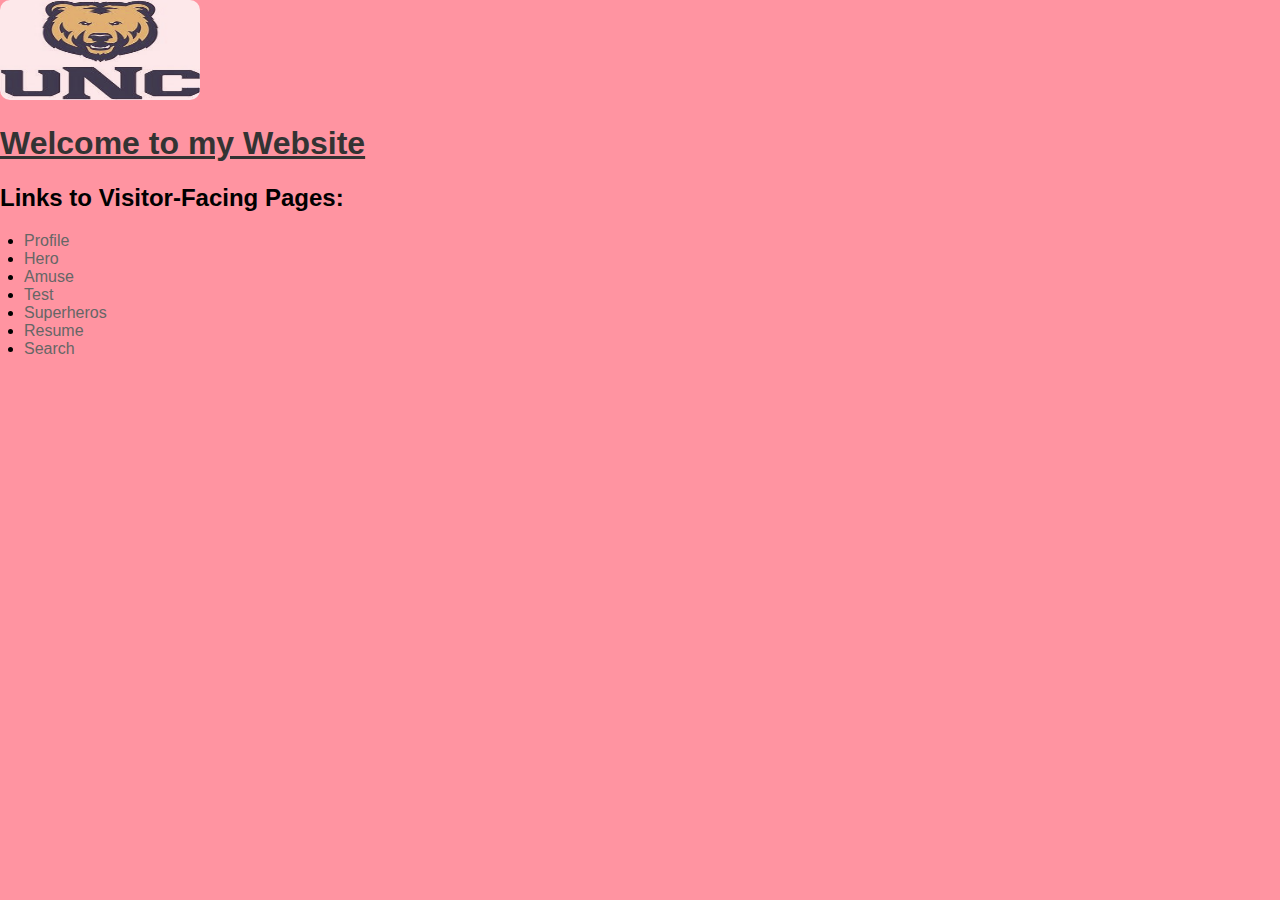
<file: index.html>
<!DOCTYPE html>
<html lang="en">
<head>
    <meta charset="UTF-8">
    <meta name="viewport" content="width=device-width, initial-scale=1.0">
    <title>Homepage</title>
    <link rel="stylesheet" href="css/main.css">
    
     <img src="images/Bear.jpg" alt="UNC Bears Logo" height = "100" width = "100">
</head>
<body>
    <h1>Welcome to my Website</h1>
    <h2>Links to Visitor-Facing Pages:</h2>
    <ul>
        <li><a href="profile.html">Profile</a></li>
        <li><a href="inspire.html">Hero</a></li>
        <li><a href="amuse.html">Amuse</a></li>
        <li><a href ="test.html">Test</a></li>
        <li><a href = "superhero.html">Superheros</a></li>
        <li><a href = "resume/index.html">Resume</a></li>
        <li><a href = "search.html">Search</a></li>
    </ul>

</body>
</html>
</file>
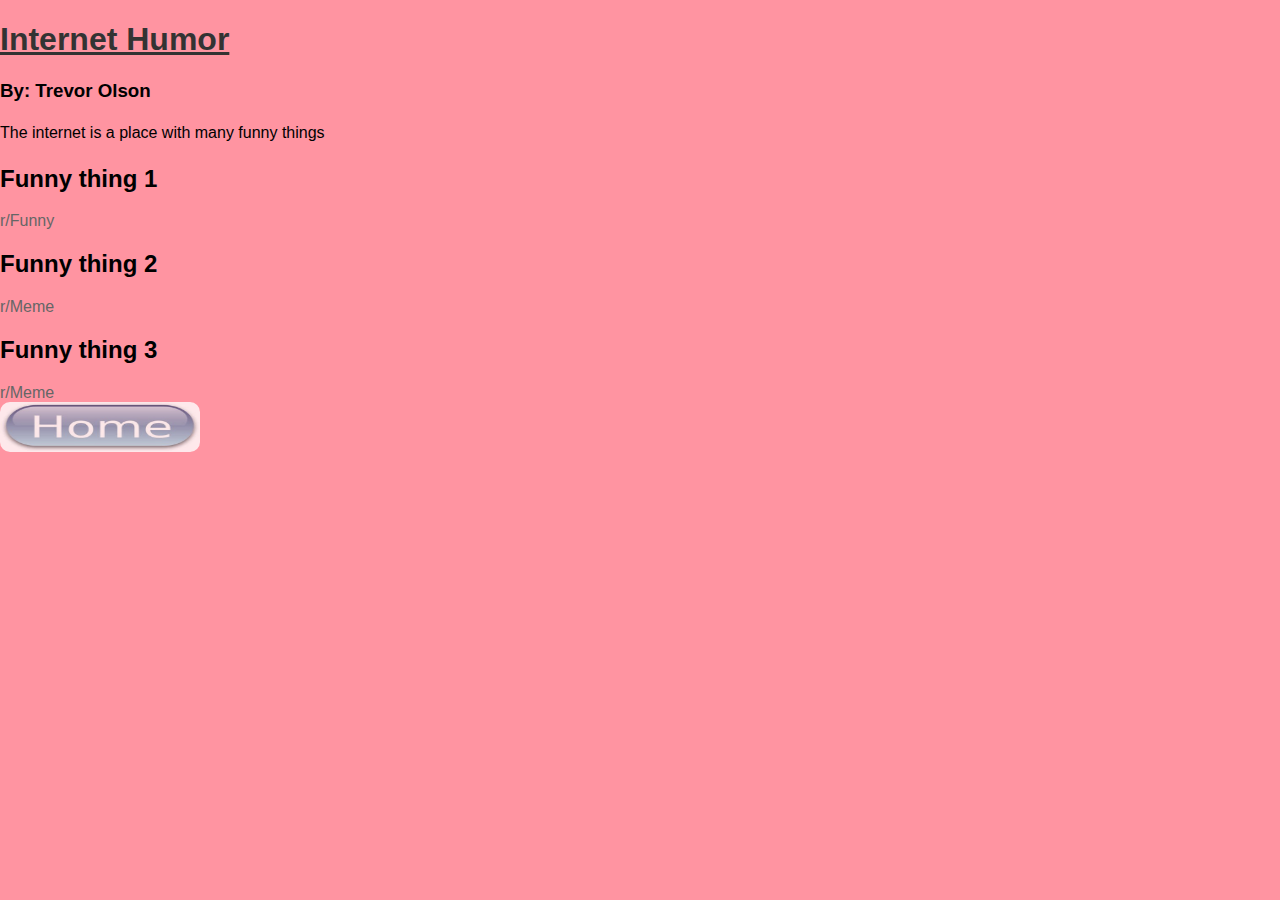
<file: amuse.html>
<!DOCTYPE html>
<html lang="en">
    <head>
      <meta charset="UTF-8">
        <meta name="viewport" content="width=device-width, initial-scale=1.0">

      <title>Amuse</title>
            <link rel="stylesheet" href="css/main.css">

    </head>
    <body>
        <h1>Internet Humor</h1>
        <h3>By: Trevor Olson</h3>
        <p>The internet is a place with many funny things</p>

        <h2>Funny thing 1</h2>
        <a href="https://www.reddit.com/r/funny/comments/1agasa9/silent_library_meets_jackass/">r/Funny</a>

        <h2>Funny thing 2</h2>
        <a href="https://www.reddit.com/media?url=https%3A%2F%2Fi.redd.it%2Fvwmhl419kyfc1.png">r/Meme</a>

        <h2>Funny thing 3</h2>
        <a href="https://www.reddit.com/media?url=https%3A%2F%2Fi.redd.it%2Fwell-well-well-v0-hb5su0y0bufc1.png%3Fs%3Dc90764a660e33c6805ebf088d85b4bb40c64e012">r/Meme</a>

        <div id="navhome">
            <a href="index.html"><img height="50" src="images/homebutton.jpg" alt="Home Button"></a>
        </div>
        
    </body>
</html>
</file>
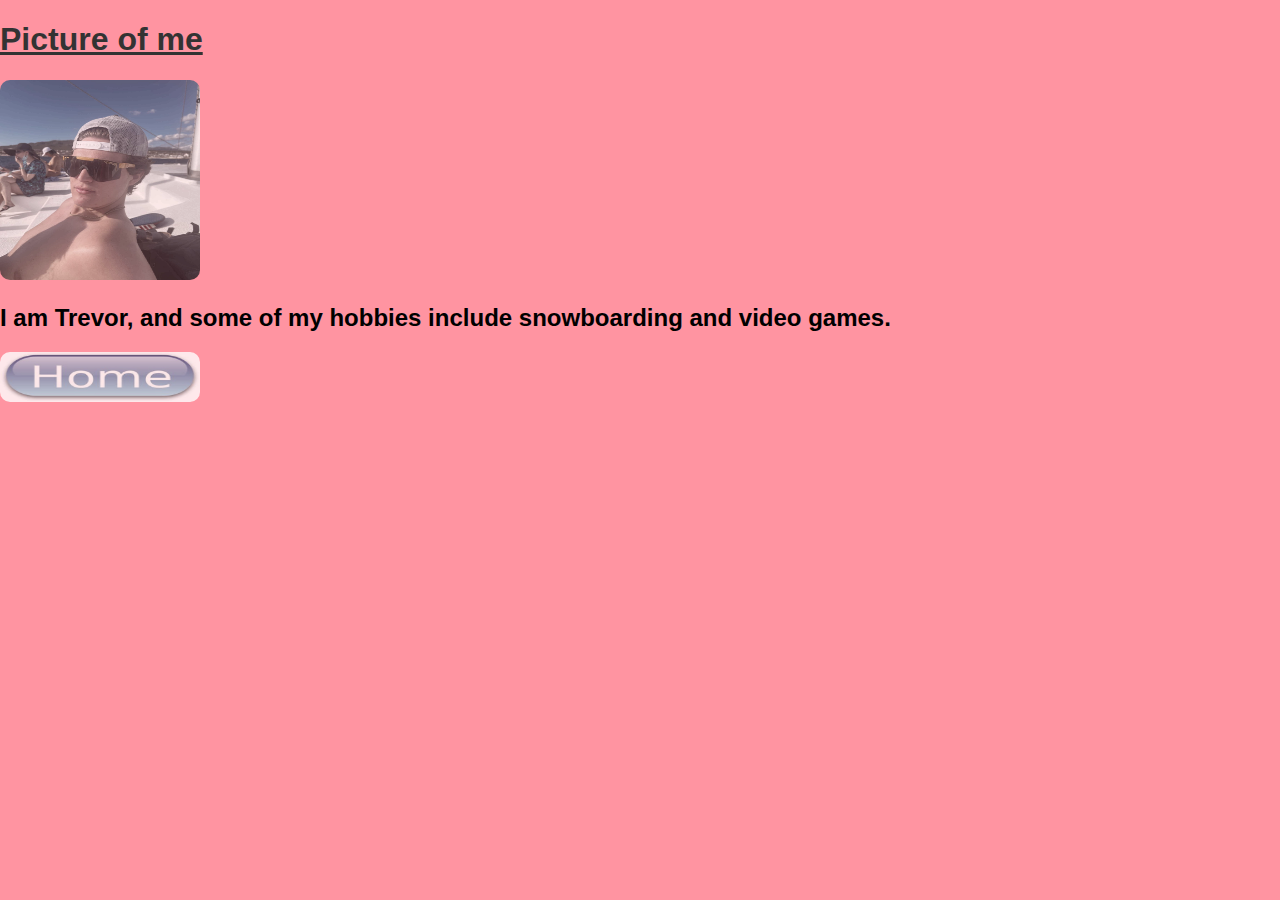
<file: profile.html>
<!DOCTYPE html>
<html lang="en">
    <head>
        <meta charset="UTF-8">
         <meta name="viewport" content="width=device-width, initial-scale=1.0">
        <title>My Profile</title>
            <link rel="stylesheet" href="css/main.css">

    </head>
    <body>
        <h1>Picture of me</h1>
        <img src="images/myself (1).jpg" alt="Picture of me" width = "200" height = "200">
        <h2>I am Trevor, and some of my hobbies include snowboarding and video games.</h2>
        <div id="navhome">
            <a href="index.html"><img height="50" src="images/homebutton.jpg" alt="Home Button"></a>
        </div>
    </body>
</html>
</file>
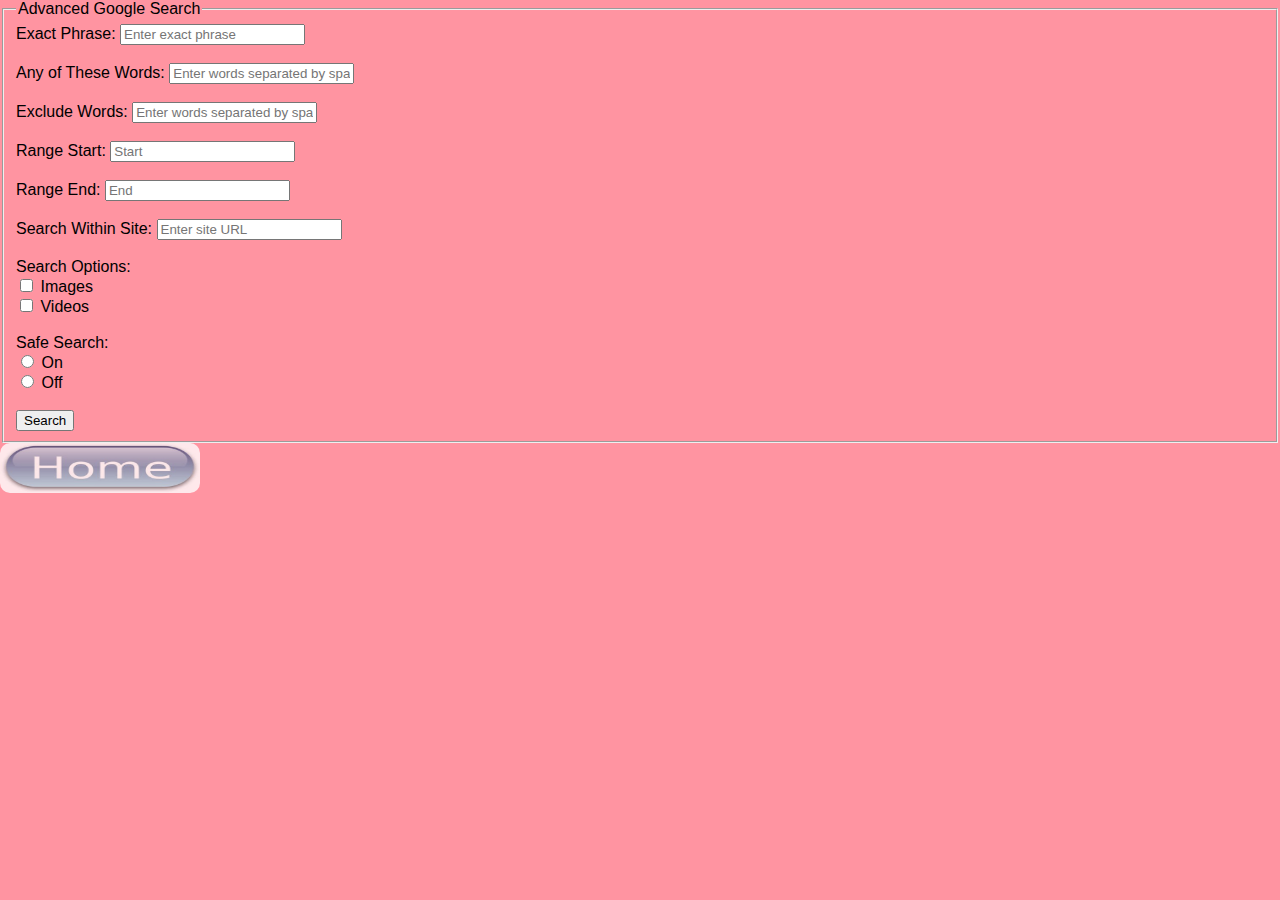
<file: search.html>
<!DOCTYPE html>
<html lang="en">
<head>
  <meta charset="UTF-8">
  <meta name="viewport" content="width=device-width, initial-scale=1.0">
  <title>Google Advanced Search Form</title>
   <link rel="stylesheet" href="css/main.css">
</head>
<body>

<form action="https://www.google.com/search" method="GET">
  <fieldset>
    <legend>Advanced Google Search</legend>
    <label for="exact">Exact Phrase:</label>
    <input type="text" id="exact" name="as_epq" placeholder="Enter exact phrase"><br><br>
    
    <label for="any">Any of These Words:</label>
    <input type="text" id="any" name="as_oq" placeholder="Enter words separated by spaces"><br><br>
    
    <label for="exclude">Exclude Words:</label>
    <input type="text" id="exclude" name="as_eq" placeholder="Enter words separated by spaces"><br><br>
    
    <label for="range_start">Range Start:</label>
    <input type="number" id="range_start" name="as_nlo" placeholder="Start"><br><br>
    
    <label for="range_end">Range End:</label>
    <input type="number" id="range_end" name="as_nhi" placeholder="End"><br><br>
    
    <label for="site">Search Within Site:</label>
    <input type="text" id="site" name="as_sitesearch" placeholder="Enter site URL"><br><br>
    
    <label>Search Options:</label><br>
    <input type="checkbox" id="images" name="tbm" value="isch">
    <label for="images">Images</label><br>
    <input type="checkbox" id="videos" name="tbm" value="vid">
    <label for="videos">Videos</label><br><br>
    
    <label>Safe Search:</label><br>
    <input type="radio" id="safe" name="safe" value="on">
    <label for="safe">On</label><br>
    <input type="radio" id="unsafe" name="safe" value="off">
    <label for="unsafe">Off</label><br><br>
    
    <input type="submit" value="Search">
  </fieldset>
</form>
  <div id="navhome">
            <a href="index.html"><img height="50" src="images/homebutton.jpg" alt="Home Button"></a>
        </div>

</body>
</html>
</file>
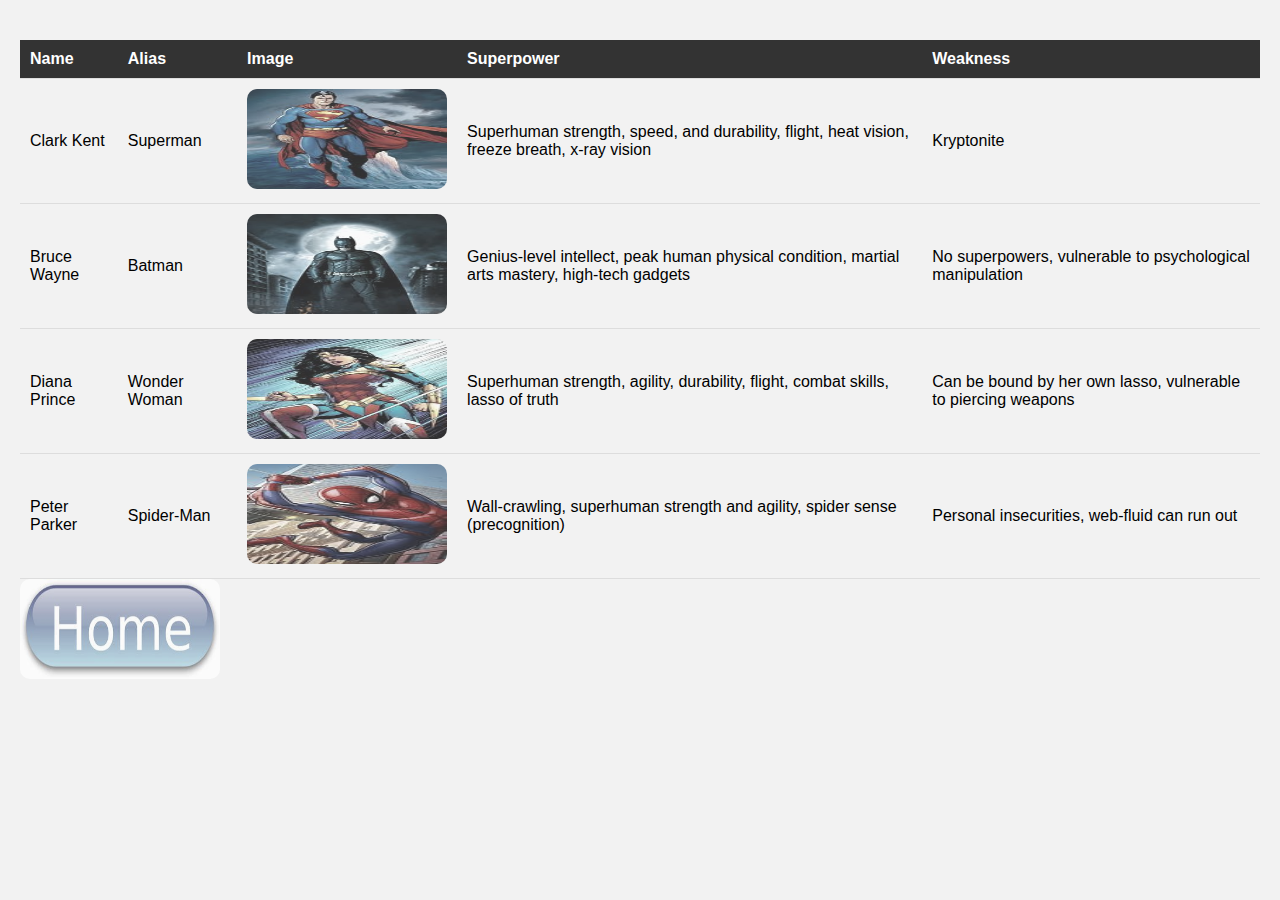
<file: superhero.html>
<!DOCTYPE html>
<html lang="en">
<head>
<meta charset="UTF-8">
<meta name="viewport" content="width=device-width, initial-scale=1.0">
<title>Favorite Superheroes</title>
    <link rel="stylesheet" href="css/main.css">

<style>
  body {
    font-family: Arial, sans-serif;
    background-color: #f2f2f2;
    margin: 0;
    padding: 20px;
  }
  table {
    width: 100%;
    border-collapse: collapse;
    margin-top: 20px;
  }
  th, td {
    padding: 10px;
    text-align: left;
    border-bottom: 1px solid #ddd;
  }
  th {
    background-color: #333;
    color: white;
  }
  tr:nth-child(even) {
    background-color: #f2f2f2;
  }
  img {
    height: 100px;
  }
</style>
</head>
<body>

<table>
  <thead>
    <tr>
      <th>Name</th>
      <th>Alias</th>
      <th>Image</th>
      <th>Superpower</th>
      <th>Weakness</th>
    </tr>
  </thead>
  <tbody>
    <tr>
      <td>Clark Kent</td>
      <td>Superman</td>
      <td><a href="https://www.example.com/superman.jpg"><img src="images/superman.jpg" alt="Superman"></a></td>
      <td>Superhuman strength, speed, and durability, flight, heat vision, freeze breath, x-ray vision</td>
      <td>Kryptonite</td>
    </tr>
    <tr>
      <td>Bruce Wayne</td>
      <td>Batman</td>
      <td><a href="https://www.example.com/batman.jpg"><img src="images/batman.jpg" alt="Batman"></a></td>
      <td>Genius-level intellect, peak human physical condition, martial arts mastery, high-tech gadgets</td>
      <td>No superpowers, vulnerable to psychological manipulation</td>
    </tr>
    <tr>
      <td>Diana Prince</td>
      <td>Wonder Woman</td>
      <td><a href="https://www.example.com/wonderwoman.jpg"><img src="images/wonderwoman.jpg" alt="Wonder Woman"></a></td>
      <td>Superhuman strength, agility, durability, flight, combat skills, lasso of truth</td>
      <td>Can be bound by her own lasso, vulnerable to piercing weapons</td>
    </tr>
    <tr>
      <td>Peter Parker</td>
      <td>Spider-Man</td>
      <td><a href="https://www.example.com/spiderman.jpg"><img src="images/spiderman.jpg" alt="Spider-Man"></a></td>
      <td>Wall-crawling, superhuman strength and agility, spider sense (precognition)</td>
      <td>Personal insecurities, web-fluid can run out</td>
    </tr>
  </tbody>
</table>
  <div id="navhome">
            <a href="index.html"><img height="50" src="images/homebutton.jpg" alt="Home Button"></a>
        </div>

</body>
</html>
</file>
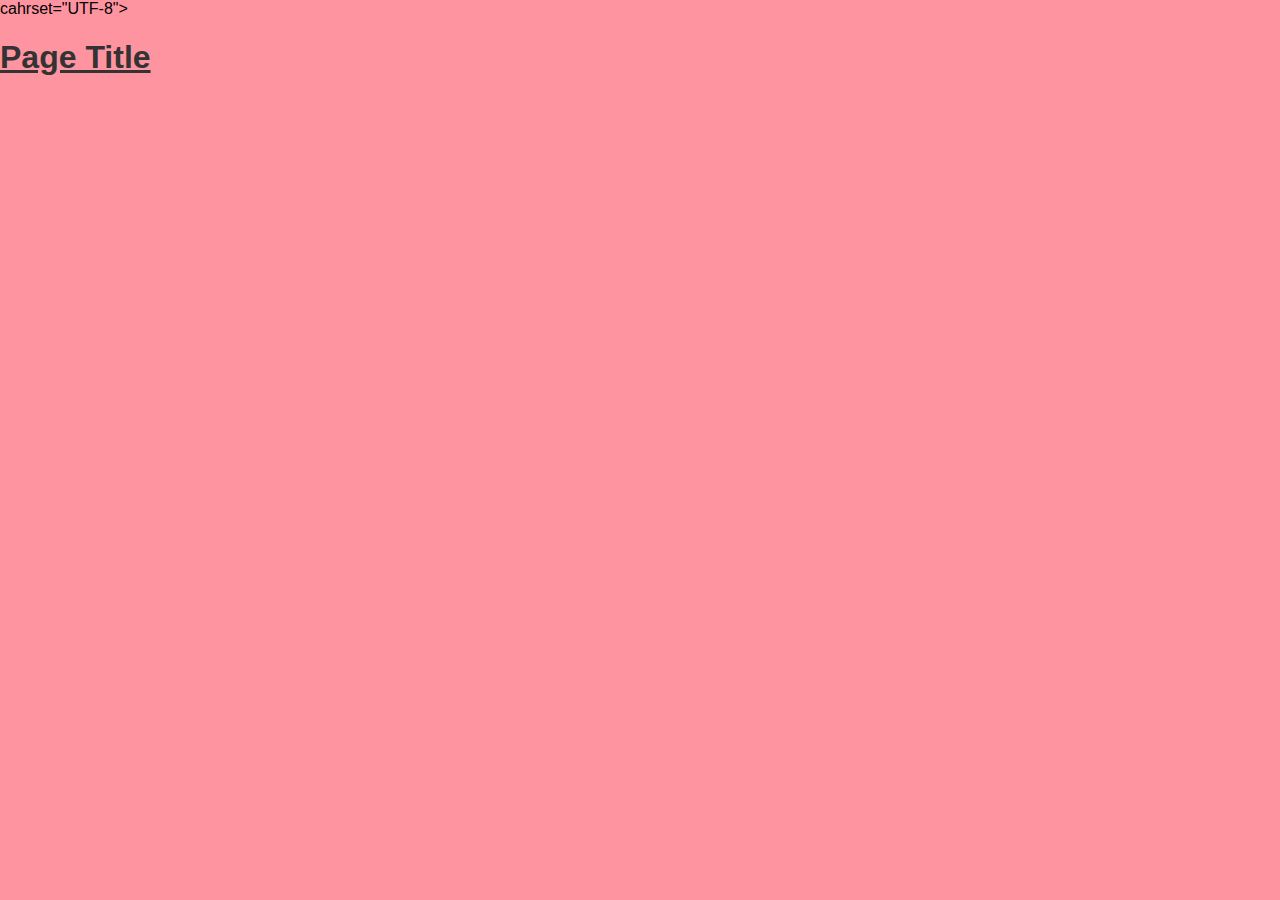
<file: template.html>
<!DOCTYPE html>
<html lang="en">
    <head>
      <meta> cahrset="UTF-8">
         <meta name="viewport" content="width=device-width, initial-scale=1.0">
      <title>TEMPLATE</title>
        <link rel="stylesheet" href="css/main.css">
    </head>
    <body>
      <h1>Page Title</h1>
    </body>
</html>
</file>
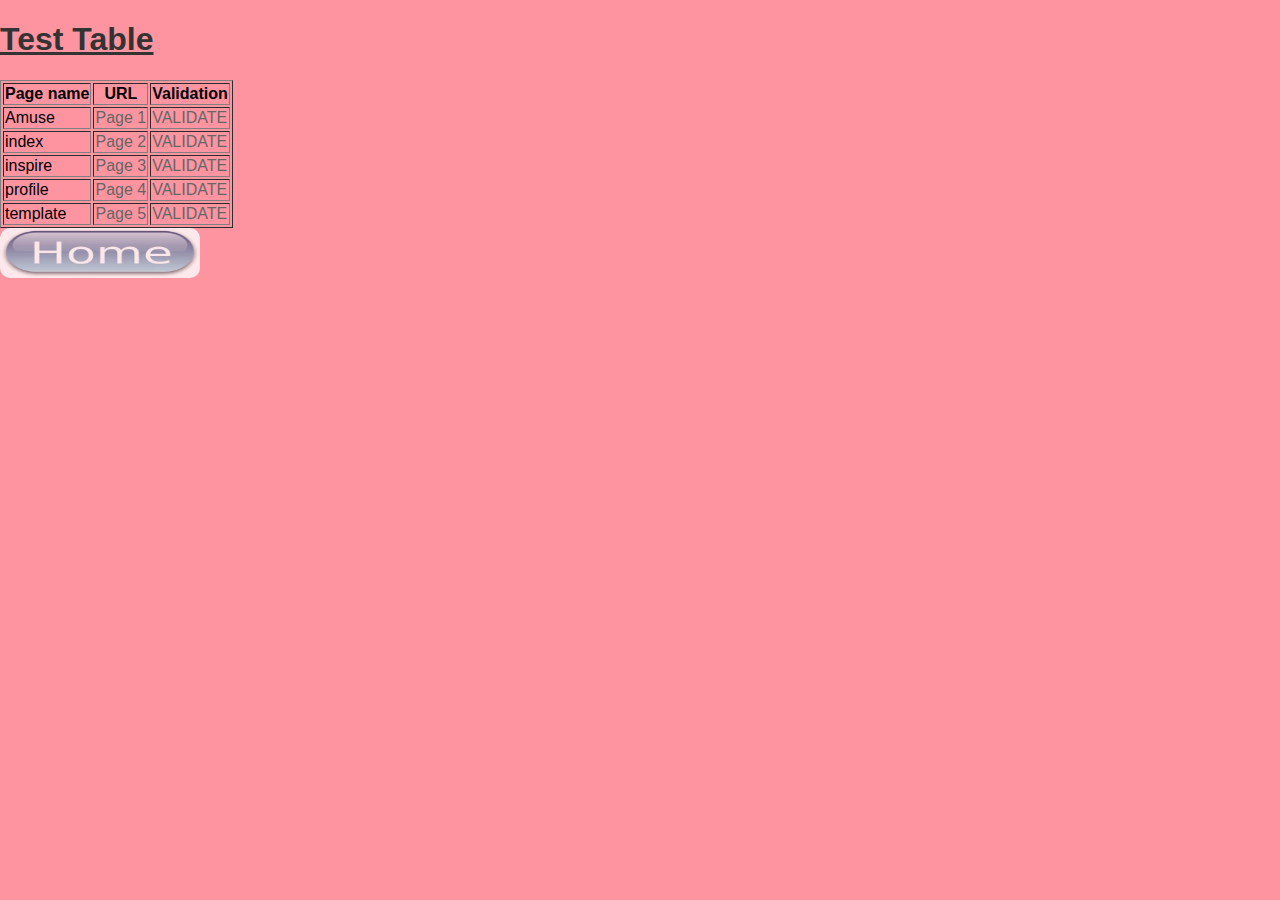
<file: test.html>
<!DOCTYPE html>
<html lang="en">
<head>
    <meta charset="UTF-8">
     <meta name="viewport" content="width=device-width, initial-scale=1.0">
    <title>Testing Page</title>
     <link rel="stylesheet" href="css/main.css">
</head>
<body>
    <h1>Test Table</h1>
    
    <table border="1">
        <thead>
            <tr>
                <th>Page name</th>
                <th>URL</th>
                <th>Validation</th>
            </tr>
        </thead>
        <tbody>
            <tr>
                <td>Amuse</td>
                <td><a href="amuse.html">Page 1</a></td>
                <td><a href="https://validator.w3.org/nu/?showsource=yes&doc=https://trevorolso.github.io/amuse.html">VALIDATE</a></td>
            </tr>
            <tr>
                <td>index</td>
                <td><a href="index.html">Page 2</a></td>
                <td><a href="https://validator.w3.org/nu/?showsource=yes&doc=https://trevorolso.github.io/index">VALIDATE</a></td>
            </tr>
            <tr>
                <td>inspire</td>
                <td><a href="inspire.html">Page 3</a></td>
                <td><a href="https://validator.w3.org/nu/?showsource=yes&doc=https://trevorolso.github.io/inspire.html">VALIDATE</a></td>
            </tr>
            <tr>
                <td>profile</td>
                <td><a href="profile.html">Page 4</a></td>
                <td><a href="https://validator.w3.org/nu/?showsource=yes&doc=https://trevorolso.github.io/profile.html">VALIDATE</a></td>
            </tr>
           <tr>
                <td>template</td>
                <td><a href="template.html">Page 5</a></td>
                <td><a href="https://validator.w3.org/nu/?showsource=yes&doc=https://trevorolso.github.io/template.html">VALIDATE</a></td>
            </tr>
        </tbody>
    </table>
    <div id="navhome">
            <a href="index.html"><img height="50" src="images/homebutton.jpg" alt="Home Button"></a>
        </div>
</body>
</html>
</file>
<file: css/main.css>
:root {
  --light-blue: # błędf (or rgb(173, 216, 255));
}
body {
  background-color: #FF94A1; 
   font-family: Arial, sans-serif;
    margin: 0;
    padding: 0;
}
img {
  width: 200px; 
  border-radius: 10px;
  opacity: 0.8; 
  filter: grayscale(50%); 
}
.container {
    display: flex;
}
.element {
    margin-left: auto;
    margin-right: auto;
}
h1 {
  color: #333; 
  font-size: 2em; 
  font-weight: bold;
  text-decoration: underline;
}
nav ul {
    list-style-type: none;
    margin: 0;
    padding: 0;
}
nav ul li {
    display: inline;
    margin-right: 20px;
}
nav ul li a {
    text-decoration: none;
    color: #fff;
}
main {
    padding: 20px;
}
section {
    margin-bottom: 20px;
}
footer {
    background-color: #333;
    color: #fff;
    text-align: center;
    padding: 10px 0;
    position: fixed;
    bottom: 0;
    width: 100%;
}
p {
  line-height: 1.5; 
  margin-bottom: 1em; 
}
a {
  color: #666; 
  text-decoration: none; 
  transition: color 0.2s ease-in-out; 
}
a:hover {
  color: var(--light-blue); 
}
ul, ol {
  padding-left: 1.5em; 
}
button {
  background-color: #ddd; 
  padding: 0.5em 1em;
  border: 1px solid #ccc; 
  border-radius: 5px; 
  cursor: pointer; 
}
</file>
